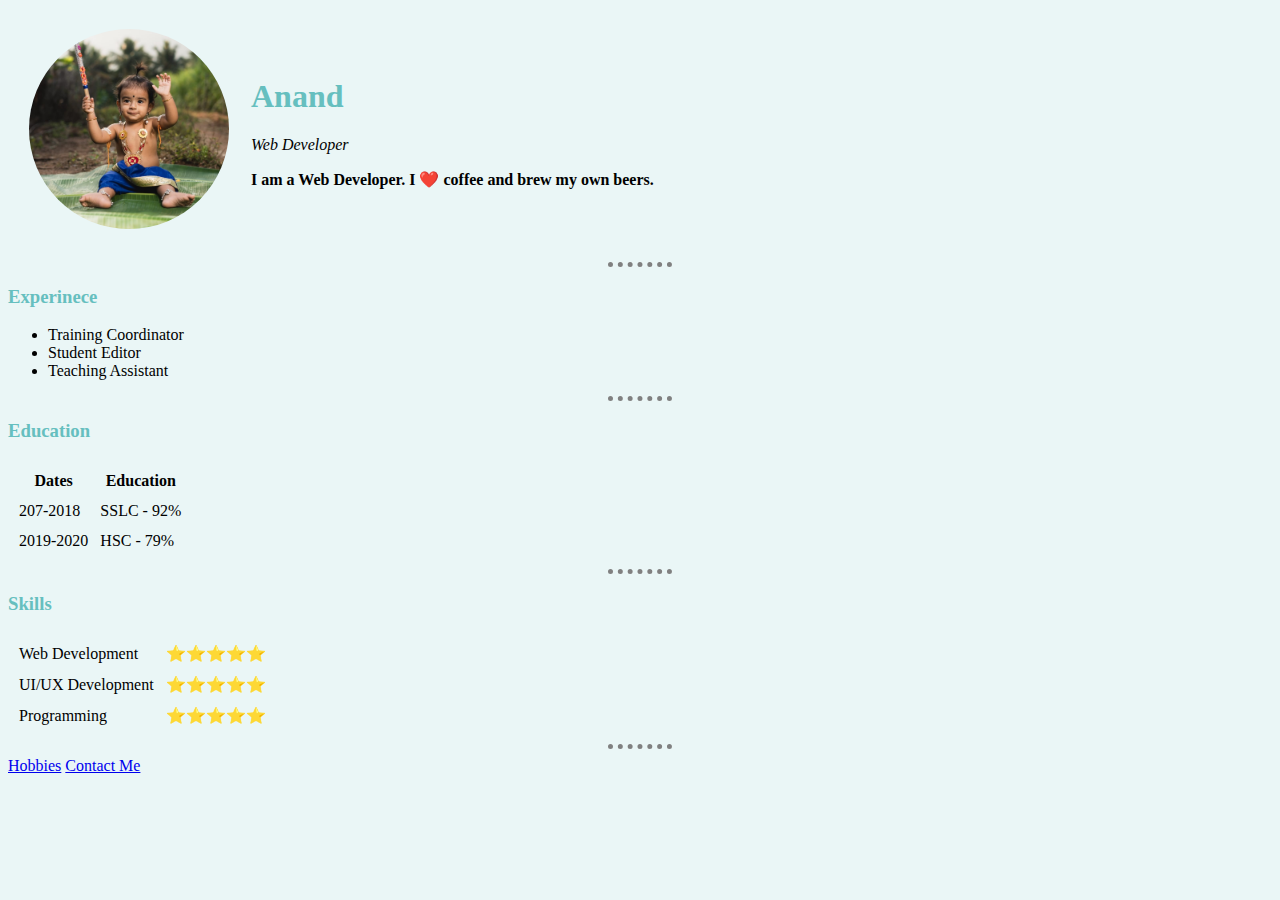
<file: index.html>
<!DOCTYPE html>
<html>
  <head>
    <meta charset="utf-8">
    <title>Anand's Personal Site</title>
    <link rel="stylesheet" href="css/style.css">
  </head>

  <body>
    <table cellspacing="20">
      <tr>
        <td><img width="200px" height="200px" style="border-radius:50%" src="images/anand.jpeg" alt="angela profile picture"></td>
        <td><h1>Anand</h1>
        <p><em>Web Developer<strong></em></p>
        <p>I am a Web Developer. I ❤️ coffee and brew my own beers.</p></td>
      </tr>
    </table>
    <hr>
    <h3>Experinece</h3>
    <ul>
      <li>Training Coordinator</li>
      <li>Student Editor</li>
      <li>Teaching Assistant</li>
    </ul>
    <hr>
    <h3>Education</h3>
    <table cellspacing="10">
      <thead>
        <tr>
          <th>Dates</th>
          <th>Education</th>
        </tr>
      </thead>
      <tbody>
        <tr>
          <td>207-2018</td>
          <td>SSLC - 92%</td>
        </tr>
        <tr>
          <td>2019-2020</td>
          <td>HSC - 79%</td>
        </tr>
      </tbody>
    </table>
    <hr>
    <h3>Skills</h3>
    <table cellspacing="10">
      <tr>
        <td>Web Development</td>
        <td>⭐️⭐️⭐️⭐️⭐️</td>
      </tr>
      <tr>
        <td>UI/UX Development</td>
        <td>⭐️⭐️⭐️⭐️⭐️</td>
      </tr>
       <tr>
        <td>Programming</td>
        <td>⭐️⭐️⭐️⭐️⭐️</td>
      </tr>
    </table>
    <hr>
    <a href="hobbies.html">Hobbies</a>
    <a href="contactme.html">Contact Me</a>
  </body>
</html>
</file>
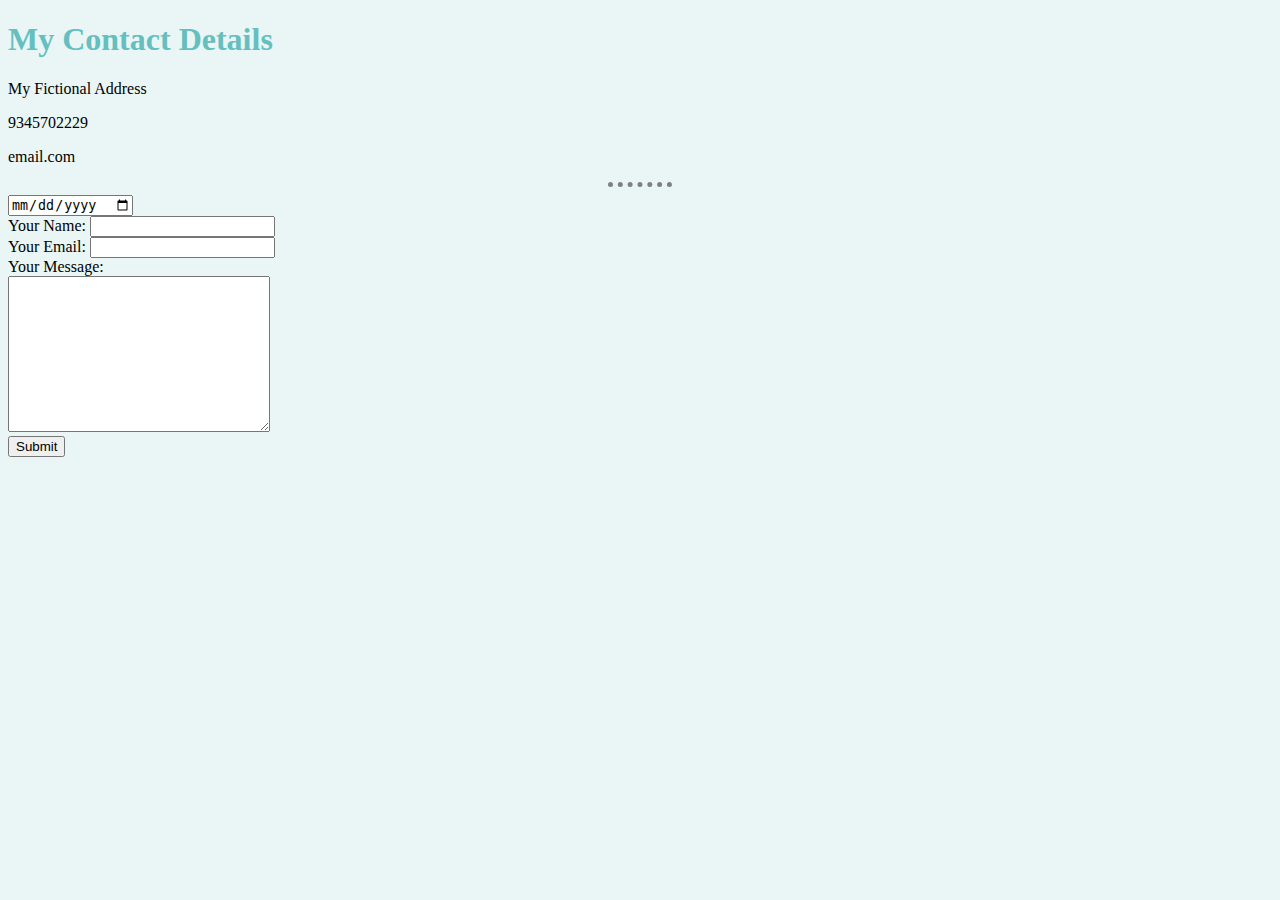
<file: contactme.html>
<!DOCTYPE html>
<html>
    <head>
        <meta charset="utf-8">
        <title>Contact Me</title>
        <link rel="stylesheet" href="css/style.css">
    </head>
    <body>
        <h1>My Contact Details</h1>
        <p>My Fictional Address</p>
        <p>9345702229</p>
        <p>email.com</p>
        <hr>
        <input type="date">
        <form action="mailto:addanand62@gmail.com" method="post" enctype="text/plain">
            <label>Your Name:</label>
            <input type="text" name="yourName" value="">
            <br>
            <label>Your Email:</label>
            <input type="email" name="yourEmail" value="">
            <br>
            <label>Your Message:</label>
            <br>
            <textarea name="yourMessage" rows="10" cols="30"></textarea>
            <br>
            <input type="submit" name="">
        
        </form>
    </body>
</html>
</file>
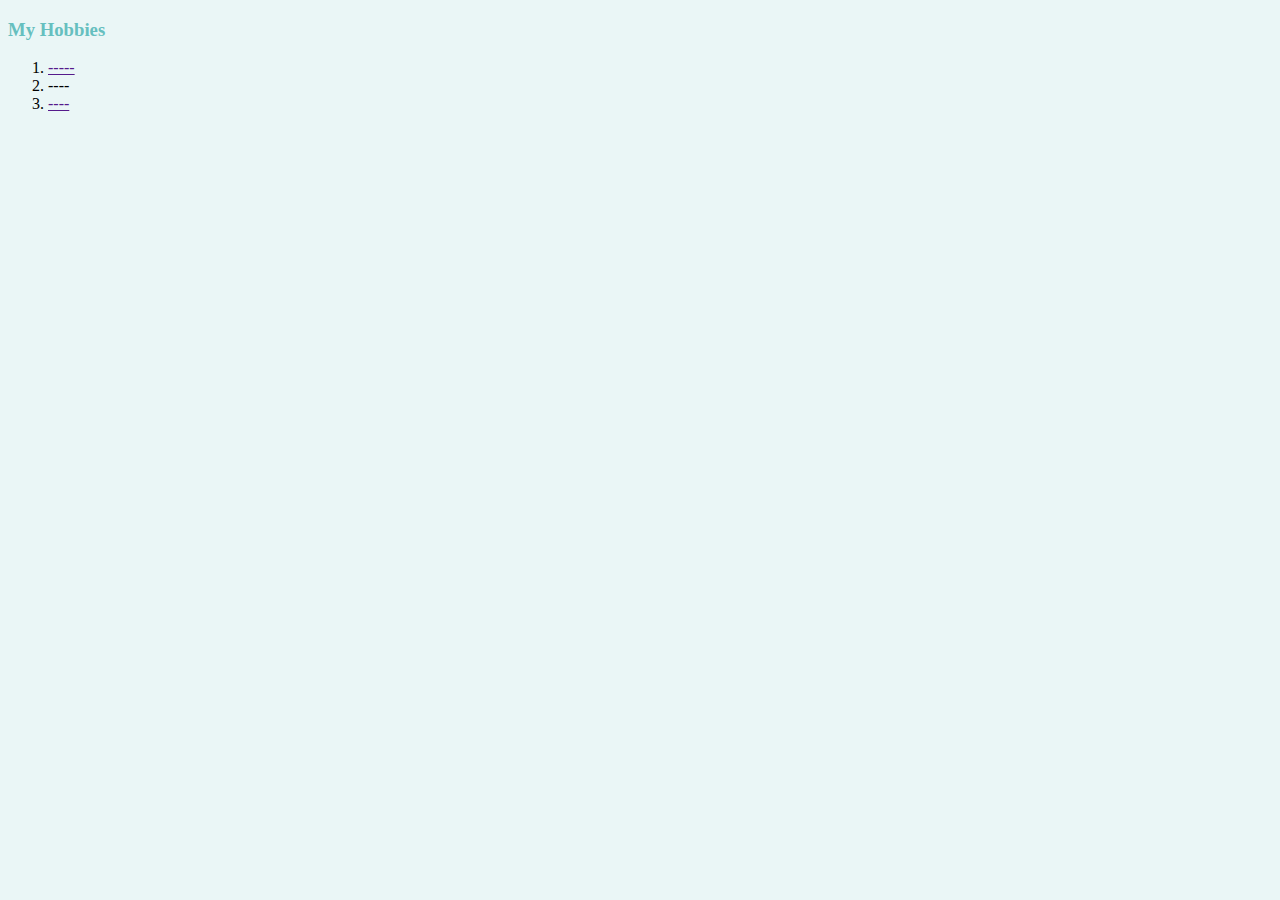
<file: hobbies.html>
<!DOCTYPE html>
<html>
    <head>
        <meta charset="utf-8">
        <title>My Hobbies</title>
        <link rel="stylesheet" href="css/style.css">
    </head>
    <body>
        <h3>My Hobbies</h3>
        <ol>
            <li>
                <a href="">-----</a>
            </li>
            <li>
              ----
            </li>
            <li>
                <a href="">----</a>
            </li>
        </ol>
    </body>
</html>
</file>
<file: css/style.css>
body{
  background-color: #EAF6F6;
}

hr{
  border-style:dotted none none;
  width:5%;
  border-width:5px;
  border-color:grey;
}

img{
  width="200px";
  height="200px";
  border-radius:50%;
}

h1{
  color:#66bfbf;
}

h3{
  color:#66bfbf;
}
</file>
